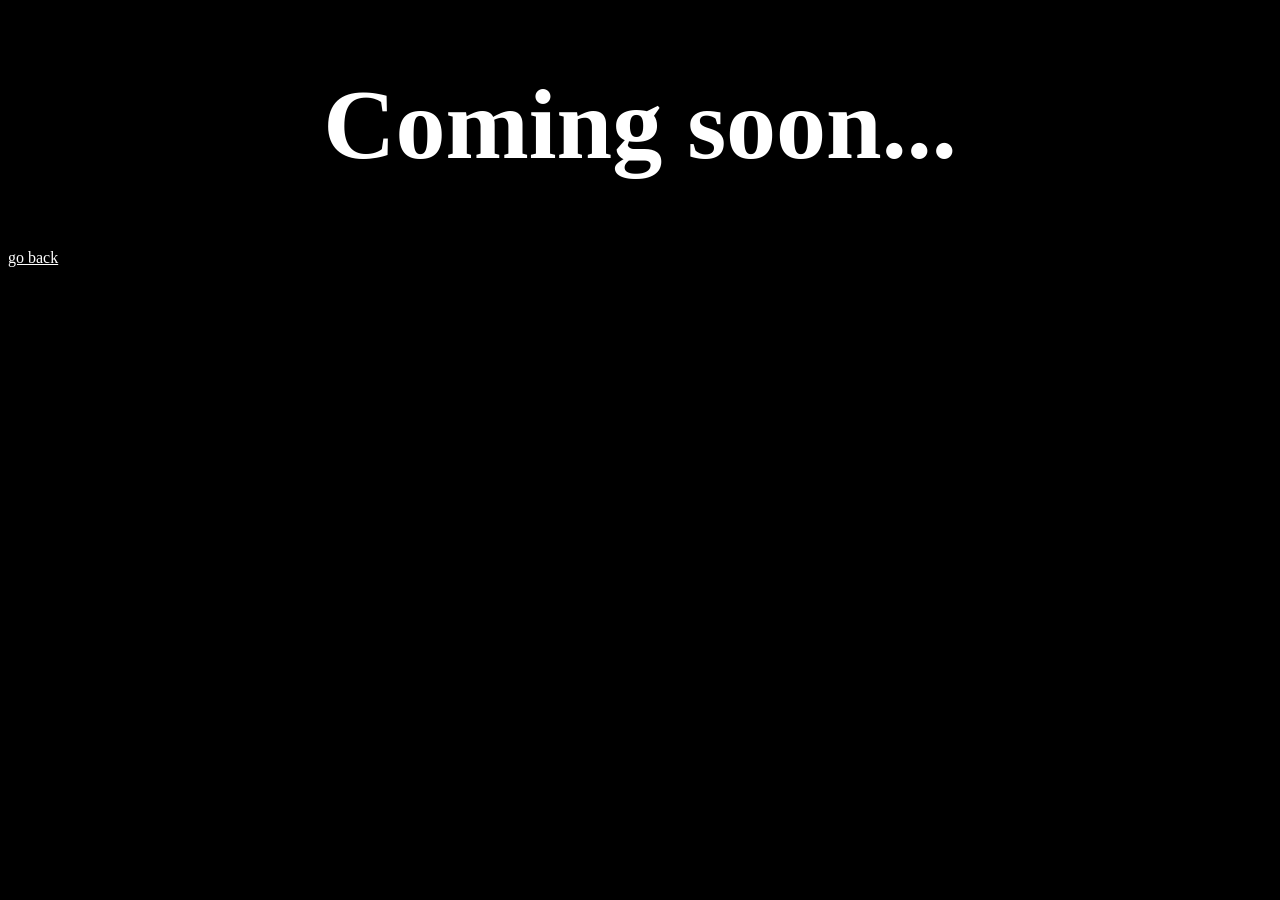
<file: try.html>
<!DOCTYPE html>
<html lang="sv">
	<head>
		<meta charset="utf-8" />
		<meta name="viewport" content="width=device-width, initial-scale=1.0" />
		<title>Try our game</title>
		<link rel="stylesheet" href="try.css" />	
	</head>

	<body>
	<h1>Coming soon...</h1>
	<a href="index.html">go back</a>
	</body>
</html>
</file>
<file: try.css>
html {
	background: black;
}

h1 {
	font-size: 100px;
	color: white;
	text-align: center;	
}

a {
	text-align: center;
	color: white;
}
</file>
